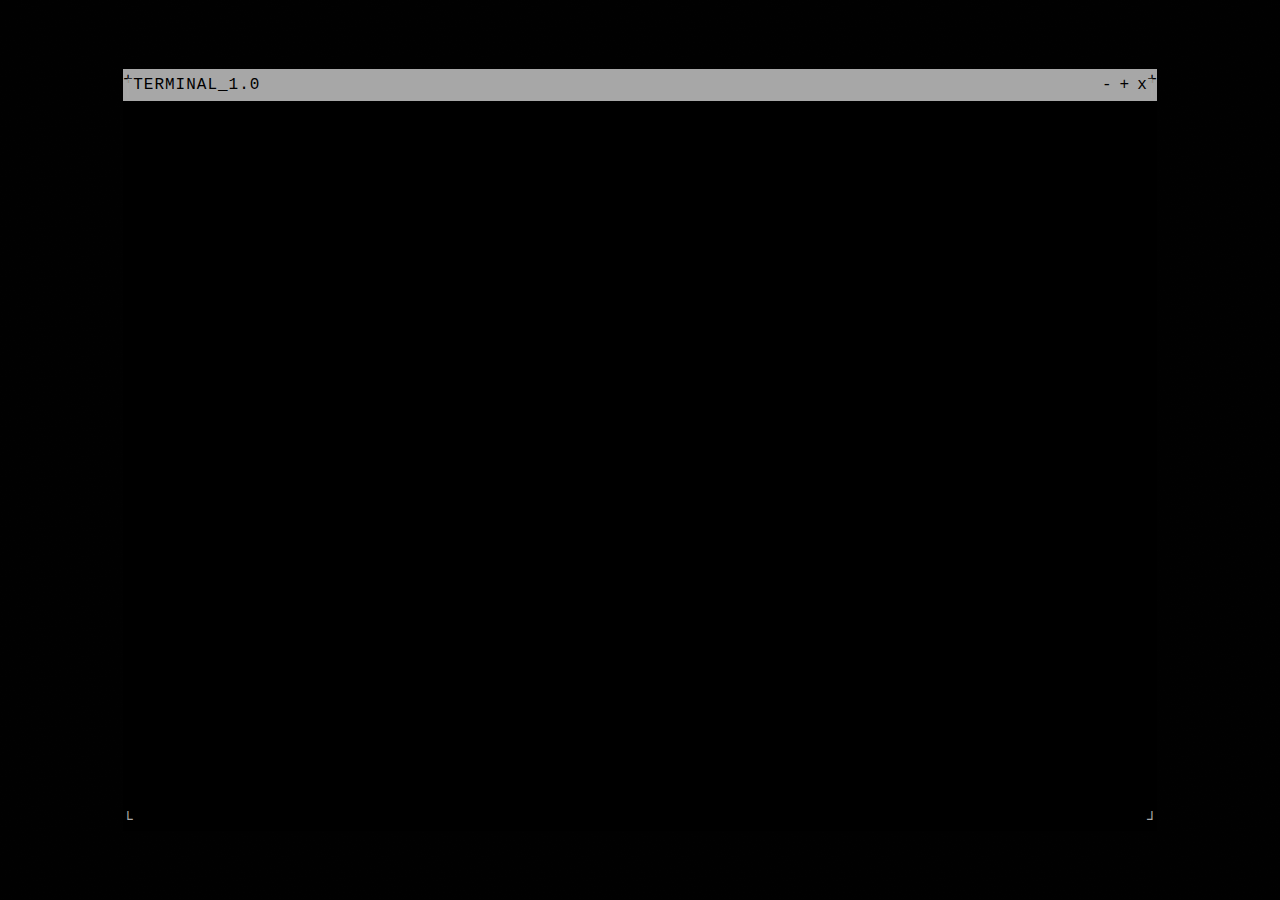
<file: index.html>
<!DOCTYPE html>
<html lang="fr">
<head>
    <meta charset="UTF-8">
    <meta name="viewport" content="width=device-width, initial-scale=1.0">
    <title>Portfolio Amiga Style</title>
    <link rel="stylesheet" href="css/main.css">
    <link rel="stylesheet" href="css/terminal.css">
    <link rel="stylesheet" href="css/responsive.css">
    <link rel="stylesheet" href="css/gallery.css">
</head>
<body>
    <!-- Effets visuels -->
    <div class="scan-lines"></div>
    <div class="crt-effect"></div>

    <!-- Terminal principal -->
    <div class="terminal-container">
        <!-- Cadre ASCII -->
        <div class="ascii-border">
            <div class="top-left">┌</div>
            <div class="top-right">┐</div>
            <div class="bottom-left">└</div>
            <div class="bottom-right">┘</div>
            <div class="top">───────────────────────────────────────────────</div>
            <div class="bottom">───────────────────────────────────────────────</div>
            <div class="left">│</div>
            <div class="right">│</div>
        </div>
        
        <div class="terminal-title-bar">
            <span class="terminal-title">TERMINAL_1.0</span>
            <div class="terminal-controls">
                <span class="terminal-control">-</span>
                <span class="terminal-control">+</span>
                <span class="terminal-control">x</span>
            </div>
        </div>
        <div class="terminal">
            <div class="terminal-content">
                <div class="boot-sequence hidden">
                    <!-- Le contenu sera injecté par JavaScript -->
                </div>
                
                <div class="terminal-menu hidden">
                    <button class="menu-item" data-section="about">À PROPOS</button>
                    <button class="menu-item" data-section="skills">COMPÉTENCES</button>
                    <button class="menu-item" data-section="projects">PROJETS</button>
                    <button class="menu-item" data-section="contact">CONTACT</button>
                    <button class="menu-item" data-section="gallery">GALERIE</button>
                    <button class="menu-item" data-section="blog">BLOG</button>
                </div>
                
                <!-- Sections cachées initialement -->
                <section id="about" class="content-section hidden" data-title="À PROPOS">
                    <h2>À PROPOS</h2>
                    <p>Je suis un développeur passionné, spécialisé dans la création d'applications web et mobiles. Mon parcours m'a permis de travailler sur des projets variés, allant des sites web simples aux applications complexes utilisant les dernières technologies.</p>
                    <p>J'aime particulièrement explorer l'intersection entre la technologie et le design, et je m'efforce de créer des interfaces utilisateur élégantes et fonctionnelles.</p>
                    
                    <div class="terminal-separator">--------------------</div>
                    
                    <div class="prompt">
                        <span class="prompt-symbol">$</span>
                        <div class="input-line">retour</div>
                    </div>
                </section>
                
                <section id="skills" class="content-section hidden" data-title="COMPÉTENCES">
                    <h2>COMPÉTENCES</h2>
                    <div class="ascii-art">
/*====================*/
/*=== COMPÉTENCES ===*/
/*====================*/
                    </div>
                    
                    <h3>Langages de programmation</h3>
                    <ul>
                        <li>JavaScript/TypeScript</li>
                        <li>Python</li>
                        <li>HTML/CSS</li>
                        <li>PHP</li>
                    </ul>
                    
                    <h3>Frameworks & Outils</h3>
                    <ul>
                        <li>React/Next.js</li>
                        <li>Node.js</li>
                        <li>Express</li>
                        <li>Git/GitHub</li>
                    </ul>
                    
                    <div class="terminal-separator">--------------------</div>
                    
                    <div class="prompt">
                        <span class="prompt-symbol">$</span>
                        <div class="input-line">retour</div>
                    </div>
                </section>
                
                <section id="projects" class="content-section hidden" data-title="PROJETS">
                    <h2>PROJETS</h2>
                    <p>Voici quelques-uns de mes projets les plus récents:</p>
                    
                    <div class="project">
                        <h3>Projet 1</h3>
                        <p>Une application web utilisant React et Node.js pour visualiser des données météorologiques en temps réel.</p>
                        <a href="#" class="project-link">[VOIR PROJET]</a>
                    </div>
                    
                    <div class="project">
                        <h3>Projet 2</h3>
                        <p>Une API RESTful pour la gestion de tâches, développée avec Express et MongoDB.</p>
                        <a href="#" class="project-link">[VOIR PROJET]</a>
                    </div>
                    
                    <div class="project">
                        <h3>Projet 3</h3>
                        <p>Un site web statique optimisé pour le SEO, créé avec Next.js et déployé sur Vercel.</p>
                        <a href="#" class="project-link">[VOIR PROJET]</a>
                    </div>
                    
                    <div class="terminal-separator">--------------------</div>
                    
                    <div class="prompt">
                        <span class="prompt-symbol">$</span>
                        <div class="input-line">retour</div>
                    </div>
                </section>
                
                <section id="contact" class="content-section hidden" data-title="CONTACT">
                    <h2>CONTACT</h2>
                    <p>Vous pouvez me contacter via les moyens suivants:</p>
                    
                    <ul>
                        <li>Email: exemple@email.com</li>
                        <li>LinkedIn: <a href="#">linkedin.com/in/utilisateur</a></li>
                        <li>GitHub: <a href="#">github.com/utilisateur</a></li>
                    </ul>
                    
                    <form id="contact-form">
                        <div class="form-group">
                            <label for="name">Nom:</label>
                            <input type="text" id="name" name="name" required>
                        </div>
                        
                        <div class="form-group">
                            <label for="email">Email:</label>
                            <input type="email" id="email" name="email" required>
                        </div>
                        
                        <div class="form-group">
                            <label for="message">Message:</label>
                            <textarea id="message" name="message" rows="4" required></textarea>
                        </div>
                        
                        <button type="submit">ENVOYER</button>
                    </form>
                    
                    <div class="terminal-separator">--------------------</div>
                    
                    <div class="prompt">
                        <span class="prompt-symbol">$</span>
                        <div class="input-line">retour</div>
                    </div>
                </section>
                
                <section id="gallery" class="content-section hidden" data-title="GALERIE">
                    <h2>GALERIE</h2>
                    <p>Une sélection de mes travaux:</p>
                    
                    <div class="gallery-grid">
                        <!-- Les images seront ajoutées dynamiquement -->
                    </div>
                    
                    <div class="terminal-separator">--------------------</div>
                    
                    <div class="prompt">
                        <span class="prompt-symbol">$</span>
                        <div class="input-line">retour</div>
                    </div>
                </section>
                
                <section id="blog" class="content-section hidden" data-title="BLOG">
                    <h2>BLOG</h2>
                    <p>Mes derniers articles:</p>
                    
                    <div class="blog-post">
                        <h3>Titre de l'article 1</h3>
                        <span class="post-date">01/01/2023</span>
                        <p>Résumé de l'article 1...</p>
                        <a href="blog/article1.html" class="read-more">[LIRE LA SUITE]</a>
                    </div>
                    
                    <div class="blog-post">
                        <h3>Titre de l'article 2</h3>
                        <span class="post-date">15/02/2023</span>
                        <p>Résumé de l'article 2...</p>
                        <a href="#" class="read-more">[LIRE LA SUITE]</a>
                    </div>
                    
                    <div class="terminal-separator">--------------------</div>
                    
                    <div class="prompt">
                        <span class="prompt-symbol">$</span>
                        <div class="input-line">retour</div>
                    </div>
                </section>
            </div>
        </div>
    </div>

    <!-- Scripts -->
    <script src="js/terminal.js"></script>
    <script src="js/cursor.js"></script>
    <script src="js/gallery.js"></script>
</body>
</html>
</file>
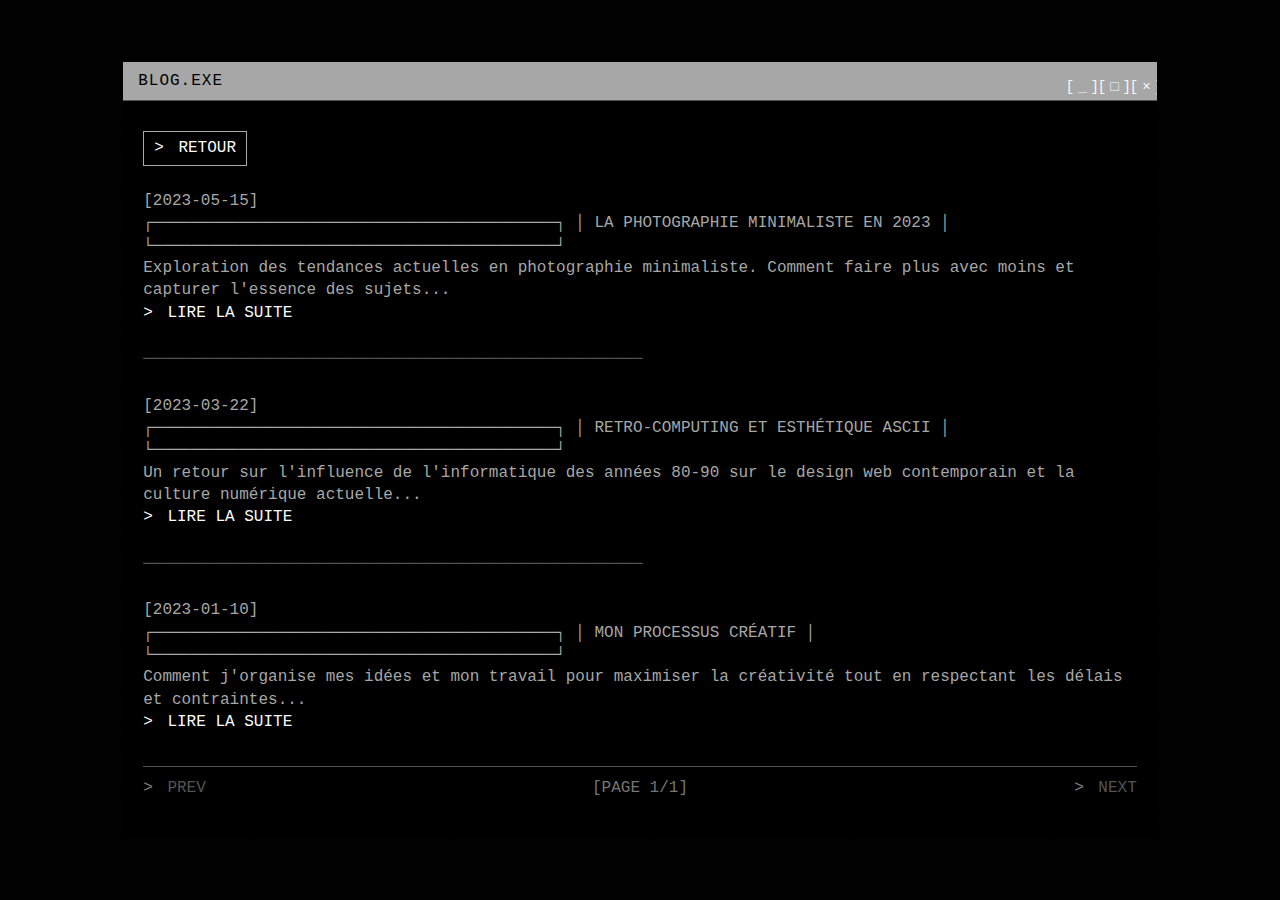
<file: blog.html>
<!DOCTYPE html>
<html lang="fr">
<head>
    <meta charset="UTF-8">
    <meta name="viewport" content="width=device-width, initial-scale=1.0">
    <title>Blog | Portfolio Terminal</title>
    <link rel="stylesheet" href="css/main.css">
    <link rel="stylesheet" href="css/terminal.css">
    <link rel="stylesheet" href="css/responsive.css">
</head>
<body>
    <div class="scan-lines"></div>
    <div class="terminal-container">
        <div class="terminal-header">
            <div class="terminal-title">BLOG.EXE</div>
            <div class="terminal-buttons">
                <span class="button minimize">_</span>
                <span class="button maximize">□</span>
                <span class="button close">×</span>
            </div>
        </div>
        
        <div class="terminal-content">
            <div class="terminal-nav">
                <a href="index.html" class="terminal-nav-item">
                    <span class="command-prefix">></span> RETOUR
                </a>
            </div>
            
            <div class="ascii-art" id="blog-title"></div>
            
            <div class="blog-entries">
                <div class="blog-entry">
                    <div class="blog-date">[2023-05-15]</div>
                    <div class="blog-title">
                        ┌──────────────────────────────────────────┐
                        │ LA PHOTOGRAPHIE MINIMALISTE EN 2023      │
                        └──────────────────────────────────────────┘
                    </div>
                    <div class="blog-excerpt">
                        Exploration des tendances actuelles en photographie minimaliste. 
                        Comment faire plus avec moins et capturer l'essence des sujets...
                    </div>
                    <a href="blog/article1.html" class="blog-read-more">
                        <span class="command-prefix">></span> LIRE LA SUITE
                    </a>
                </div>
                
                <div class="terminal-separator">
                    ────────────────────────────────────────────────────
                </div>
                
                <div class="blog-entry">
                    <div class="blog-date">[2023-03-22]</div>
                    <div class="blog-title">
                        ┌──────────────────────────────────────────┐
                        │ RETRO-COMPUTING ET ESTHÉTIQUE ASCII      │
                        └──────────────────────────────────────────┘
                    </div>
                    <div class="blog-excerpt">
                        Un retour sur l'influence de l'informatique des années 80-90 
                        sur le design web contemporain et la culture numérique actuelle...
                    </div>
                    <a href="blog/article2.html" class="blog-read-more">
                        <span class="command-prefix">></span> LIRE LA SUITE
                    </a>
                </div>
                
                <div class="terminal-separator">
                    ────────────────────────────────────────────────────
                </div>
                
                <div class="blog-entry">
                    <div class="blog-date">[2023-01-10]</div>
                    <div class="blog-title">
                        ┌──────────────────────────────────────────┐
                        │ MON PROCESSUS CRÉATIF                    │
                        └──────────────────────────────────────────┘
                    </div>
                    <div class="blog-excerpt">
                        Comment j'organise mes idées et mon travail pour maximiser 
                        la créativité tout en respectant les délais et contraintes...
                    </div>
                    <a href="blog/article3.html" class="blog-read-more">
                        <span class="command-prefix">></span> LIRE LA SUITE
                    </a>
                </div>
            </div>
            
            <div class="blog-pagination">
                <span class="pagination-prev disabled">
                    <span class="command-prefix">></span> PREV
                </span>
                <span class="pagination-info">[PAGE 1/1]</span>
                <span class="pagination-next disabled">
                    <span class="command-prefix">></span> NEXT
                </span>
            </div>
            
            <div class="terminal-input-line">
                <span class="prompt">></span>
                <span class="command-text" id="current-command"></span>
                <span class="cursor" id="cursor">█</span>
            </div>
        </div>
    </div>

    <script src="js/terminal.js"></script>
    <script src="js/cursor.js"></script>
</body>
</html>
</file>
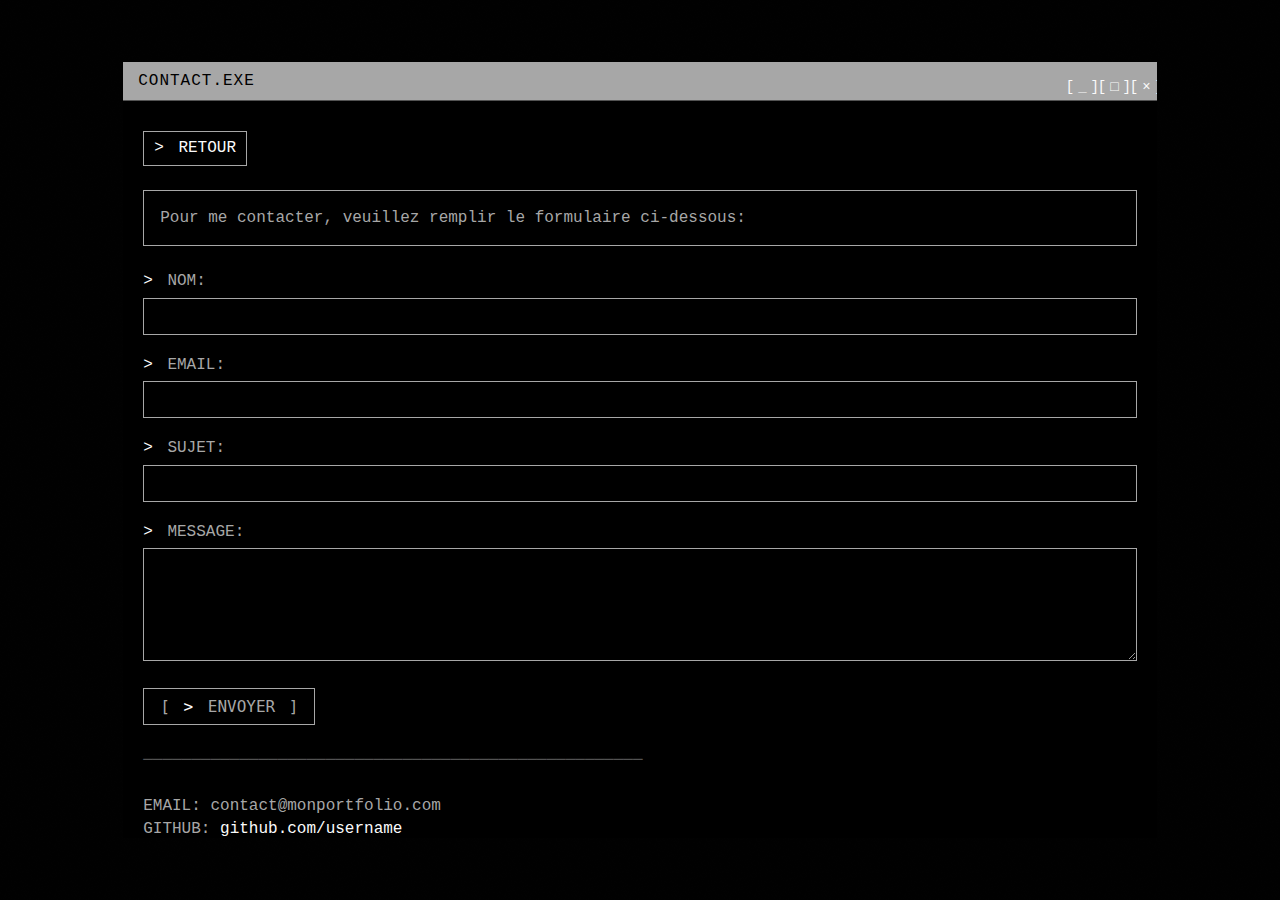
<file: contact.html>
<!DOCTYPE html>
<html lang="fr">
<head>
    <meta charset="UTF-8">
    <meta name="viewport" content="width=device-width, initial-scale=1.0">
    <title>Contact | Portfolio Terminal</title>
    <link rel="stylesheet" href="css/main.css">
    <link rel="stylesheet" href="css/terminal.css">
    <link rel="stylesheet" href="css/responsive.css">
</head>
<body>
    <div class="scan-lines"></div>
    <div class="terminal-container">
        <div class="terminal-header">
            <div class="terminal-title">CONTACT.EXE</div>
            <div class="terminal-buttons">
                <span class="button minimize">_</span>
                <span class="button maximize">□</span>
                <span class="button close">×</span>
            </div>
        </div>
        
        <div class="terminal-content">
            <div class="terminal-nav">
                <a href="index.html" class="terminal-nav-item">
                    <span class="command-prefix">></span> RETOUR
                </a>
            </div>
            
            <div class="ascii-art" id="contact-title"></div>
            
            <div class="contact-form-container">
                <div class="terminal-info">
                    Pour me contacter, veuillez remplir le formulaire ci-dessous:
                </div>
                
                <form id="contact-form" class="terminal-form">
                    <div class="form-group">
                        <label for="name" class="form-label">
                            <span class="command-prefix">></span> NOM:
                        </label>
                        <input type="text" id="name" name="name" class="terminal-input" required>
                    </div>
                    
                    <div class="form-group">
                        <label for="email" class="form-label">
                            <span class="command-prefix">></span> EMAIL:
                        </label>
                        <input type="email" id="email" name="email" class="terminal-input" required>
                    </div>
                    
                    <div class="form-group">
                        <label for="subject" class="form-label">
                            <span class="command-prefix">></span> SUJET:
                        </label>
                        <input type="text" id="subject" name="subject" class="terminal-input" required>
                    </div>
                    
                    <div class="form-group">
                        <label for="message" class="form-label">
                            <span class="command-prefix">></span> MESSAGE:
                        </label>
                        <textarea id="message" name="message" class="terminal-textarea" rows="5" required></textarea>
                    </div>
                    
                    <div class="form-submit">
                        <button type="submit" class="terminal-button">
                            <span class="command-prefix">></span> ENVOYER
                        </button>
                    </div>
                </form>
                
                <div id="form-response" class="terminal-response hidden">
                    <!-- Les messages de succès ou d'erreur seront affichés ici -->
                </div>
            </div>
            
            <div class="contact-info">
                <div class="terminal-separator">
                    ────────────────────────────────────────────────────
                </div>
                
                <div class="contact-direct">
                    <div class="contact-direct-item">
                        <span class="contact-label">EMAIL:</span>
                        <span class="contact-value">contact@monportfolio.com</span>
                    </div>
                    
                    <div class="contact-direct-item">
                        <span class="contact-label">GITHUB:</span>
                        <a href="https://github.com/username" target="_blank" class="contact-link">github.com/username</a>
                    </div>
                    
                    <div class="contact-direct-item">
                        <span class="contact-label">LINKEDIN:</span>
                        <a href="https://linkedin.com/in/username" target="_blank" class="contact-link">linkedin.com/in/username</a>
                    </div>
                </div>
            </div>
            
            <div class="terminal-input-line">
                <span class="prompt">></span>
                <span class="command-text" id="current-command"></span>
                <span class="cursor" id="cursor">█</span>
            </div>
        </div>
    </div>

    <script src="js/terminal.js"></script>
    <script src="js/cursor.js"></script>
    <script src="js/contact.js"></script>
</body>
</html>
</file>
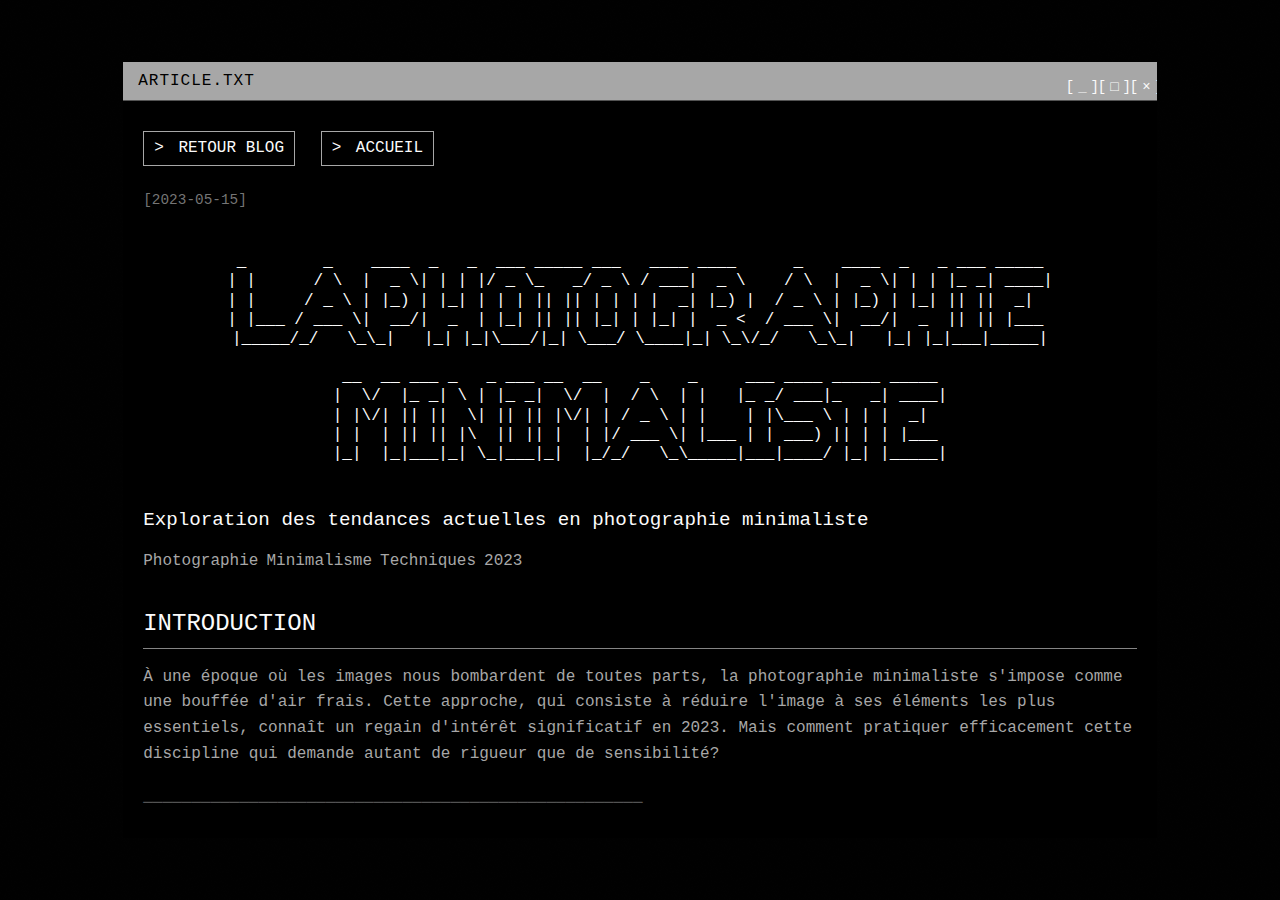
<file: blog/article1.html>
<!DOCTYPE html>
<html lang="fr">
<head>
    <meta charset="UTF-8">
    <meta name="viewport" content="width=device-width, initial-scale=1.0">
    <title>La photographie minimaliste en 2023 | Blog | Portfolio Terminal</title>
    <link rel="stylesheet" href="../css/main.css">
    <link rel="stylesheet" href="../css/terminal.css">
    <link rel="stylesheet" href="../css/responsive.css">
</head>
<body>
    <div class="scan-lines"></div>
    <div class="terminal-container">
        <div class="terminal-header">
            <div class="terminal-title">ARTICLE.TXT</div>
            <div class="terminal-buttons">
                <span class="button minimize">_</span>
                <span class="button maximize">□</span>
                <span class="button close">×</span>
            </div>
        </div>
        
        <div class="terminal-content">
            <div class="terminal-nav">
                <a href="../blog.html" class="terminal-nav-item">
                    <span class="command-prefix">></span> RETOUR BLOG
                </a>
                <a href="../index.html" class="terminal-nav-item">
                    <span class="command-prefix">></span> ACCUEIL
                </a>
            </div>
            
            <div class="article-header">
                <div class="article-date">[2023-05-15]</div>
                <div class="ascii-art" id="article-title">
 _        _    ____  _   _  ___ _____ ___   ____ ____      _    ____  _   _ ___ _____ 
| |      / \  |  _ \| | | |/ _ \_   _/ _ \ / ___|  _ \    / \  |  _ \| | | |_ _| ____|
| |     / _ \ | |_) | |_| | | | || || | | | |  _| |_) |  / _ \ | |_) | |_| || ||  _|  
| |___ / ___ \|  __/|  _  | |_| || || |_| | |_| |  _ <  / ___ \|  __/|  _  || || |___ 
|_____/_/   \_\_|   |_| |_|\___/|_| \___/ \____|_| \_\/_/   \_\_|   |_| |_|___|_____|
                                                                                      
 __  __ ___ _   _ ___ __  __    _    _     ___ ____ _____ _____ 
|  \/  |_ _| \ | |_ _|  \/  |  / \  | |   |_ _/ ___|_   _| ____|
| |\/| || ||  \| || || |\/| | / _ \ | |    | |\___ \ | | |  _|  
| |  | || || |\  || || |  | |/ ___ \| |___ | | ___) || | | |___ 
|_|  |_|___|_| \_|___|_|  |_/_/   \_\_____|___|____/ |_| |_____|
                                                                 
</div>
                <div class="article-subtitle">Exploration des tendances actuelles en photographie minimaliste</div>
                <div class="article-tags">
                    <span class="tag">Photographie</span>
                    <span class="tag">Minimalisme</span>
                    <span class="tag">Techniques</span>
                    <span class="tag">2023</span>
                </div>
            </div>
            
            <div class="article-content">
                <h2>INTRODUCTION</h2>
                <p>À une époque où les images nous bombardent de toutes parts, la photographie minimaliste s'impose 
                comme une bouffée d'air frais. Cette approche, qui consiste à réduire l'image à ses éléments les plus 
                essentiels, connaît un regain d'intérêt significatif en 2023. Mais comment pratiquer efficacement cette 
                discipline qui demande autant de rigueur que de sensibilité?</p>
                
                <div class="terminal-separator">
                    ────────────────────────────────────────────────────
                </div>
                
                <h2>LES PRINCIPES FONDAMENTAUX</h2>
                <p>La photographie minimaliste repose sur plusieurs principes fondamentaux:</p>
                
                <ul>
                    <li><strong>La simplicité:</strong> Éliminer tout élément superflu dans le cadre</li>
                    <li><strong>L'espace négatif:</strong> Utiliser le vide comme élément de composition</li>
                    <li><strong>Les lignes épurées:</strong> Rechercher des formes géométriques simples</li>
                    <li><strong>La palette réduite:</strong> Limiter le nombre de couleurs dans l'image</li>
                </ul>
                
                <p>L'objectif est de créer une image où chaque élément a un rôle précis et où rien ne peut être 
                retiré sans compromettre l'équilibre de l'ensemble.</p>
                
                <div class="code-block">
                    /* APPROCHE TECHNIQUE */
                    
                    function shotMinimalist() {
                        1. Identifier un sujet fort et simple
                        2. Éliminer les distractions du cadre
                        3. Créer un équilibre entre sujet et espace négatif
                        4. Expérimenter avec différentes compositions
                        5. Simplifier encore davantage en post-traitement
                    }
                </div>
                
                <h2>TENDANCES EN 2023</h2>
                <p>Cette année, plusieurs tendances se démarquent dans la photographie minimaliste:</p>
                
                <h3>1. Le minimalisme architectural</h3>
                <p>Les photographes se tournent vers l'architecture moderne pour capturer des lignes épurées, 
                des façades géométriques et des perspectives saisissantes. La symétrie et les motifs répétitifs 
                sont particulièrement recherchés.</p>
                
                <div class="terminal-quote">
                    "L'architecture est le jeu savant, correct et magnifique des volumes 
                    assemblés sous la lumière." - Le Corbusier
                </div>
                
                <h3>2. Le minimalisme chromatique</h3>
                <p>Les compositions monochromatiques ou à palette très limitée gagnent en popularité. 
                Les photographes travaillent avec des tons pastel, des dégradés subtils ou des contrastes 
                dramatiques entre deux couleurs complémentaires.</p>
                
                <h3>3. Le minimalisme de paysage</h3>
                <p>Les paysages épurés, souvent capturés dans des conditions météorologiques particulières 
                (brouillard, neige) permettent de créer des atmosphères oniriques où les éléments semblent 
                flotter dans le vide.</p>
                
                <div class="terminal-separator">
                    ────────────────────────────────────────────────────
                </div>
                
                <h2>ÉQUIPEMENT RECOMMANDÉ</h2>
                <p>Bien que la photographie minimaliste soit davantage une question d'œil et de patience 
                que de matériel, certains équipements peuvent faciliter la démarche:</p>
                
                <ul>
                    <li><strong>Objectifs fixes:</strong> Pour leur netteté et leur grande ouverture</li>
                    <li><strong>Filtres ND:</strong> Pour les poses longues permettant d'effacer les détails</li>
                    <li><strong>Trépieds:</strong> Indispensable pour les compositions parfaitement alignées</li>
                    <li><strong>Téléobjectifs:</strong> Pour isoler des éléments dans un environnement complexe</li>
                </ul>
                
                <h2>CONCLUSION</h2>
                <p>La photographie minimaliste n'est pas seulement une esthétique, c'est une philosophie 
                qui nous invite à ralentir et à observer plus attentivement notre environnement. En 2023, 
                alors que notre société est saturée d'informations et d'images, cette approche nous offre 
                un espace de respiration visuelle dont nous avons plus que jamais besoin.</p>
                
                <p>Comme le disait si bien Antoine de Saint-Exupéry: "La perfection est atteinte, non pas 
                lorsqu'il n'y a plus rien à ajouter, mais lorsqu'il n'y a plus rien à retirer."</p>
            </div>
            
            <div class="article-footer">
                <div class="terminal-separator">
                    ────────────────────────────────────────────────────
                </div>
                
                <div class="article-author">
                    Écrit par: ADMIN
                </div>
                
                <div class="article-navigation">
                    <a href="article2.html" class="article-nav-next">
                        <span class="command-prefix">></span> ARTICLE SUIVANT: RETRO-COMPUTING ET ESTHÉTIQUE ASCII
                    </a>
                </div>
                
                <div class="article-comments">
                    <h3>COMMENTAIRES</h3>
                    <div class="comment">
                        <div class="comment-header">
                            <span class="comment-author">user42</span>
                            <span class="comment-date">[2023-05-16]</span>
                        </div>
                        <div class="comment-body">
                            Article très instructif! J'apprécie particulièrement la section sur le minimalisme chromatique.
                        </div>
                    </div>
                    
                    <div class="comment">
                        <div class="comment-header">
                            <span class="comment-author">photo_lover</span>
                            <span class="comment-date">[2023-05-17]</span>
                        </div>
                        <div class="comment-body">
                            Avez-vous des recommandations d'appareils photo compacts qui se prêtent bien à ce style?
                        </div>
                    </div>
                </div>
            </div>
            
            <div class="terminal-input-line">
                <span class="prompt">></span>
                <span class="command-text" id="current-command"></span>
                <span class="cursor" id="cursor">█</span>
            </div>
        </div>
    </div>

    <script src="../js/terminal.js"></script>
    <script src="../js/cursor.js"></script>
</body>
</html>
</file>
<file: css/terminal.css>
/* === STYLES SPÉCIFIQUES AU TERMINAL === */

/* En-tête du terminal */
.terminal-header {
    display: flex;
    justify-content: space-between;
    align-items: center;
    background-color: var(--color-text);
    color: var(--color-bg);
    padding: 8px 15px;
    font-size: 14px;
    border-bottom: var(--pixel-size) solid var(--color-border);
    user-select: none;
    text-transform: uppercase;
}

.terminal-title {
    font-weight: normal;
}

.terminal-buttons {
    display: flex;
    gap: 8px;
}

.button {
    display: inline-block;
    width: 16px;
    height: 16px;
    text-align: center;
    line-height: 16px;
    cursor: pointer;
    border: var(--pixel-size) solid var(--color-border);
    background-color: var(--color-bg);
    color: var(--color-text);
}

.minimize, .maximize, .close {
    background-color: var(--color-text);
}

/* Contenu du terminal */
.terminal-content {
    padding: var(--terminal-padding);
    min-height: calc(80vh - 40px);
    overflow-y: auto;
}

/* Navigation */
.terminal-nav {
    margin-bottom: 1.5rem;
}

.terminal-nav-item {
    display: inline-block;
    margin-right: 1rem;
    padding: 5px 10px;
    border: var(--pixel-size) solid var(--color-text);
    transition: all 0.2s;
}

.terminal-nav-item:hover {
    background-color: var(--color-text);
    color: var(--color-bg);
}

.command-prefix {
    color: var(--color-text-bright);
    margin-right: 5px;
}

/* Ligne de commande avec curseur */
.terminal-input-line {
    display: flex;
    align-items: center;
    margin-top: 1.5rem;
    font-family: 'TopazPlus', monospace;
}

.prompt {
    color: var(--color-text-bright);
    margin-right: 8px;
}

.command-text {
    margin-right: 2px;
}

/* Animation du curseur clignotant */
.cursor {
    display: inline-block;
    width: 8px;
    height: 16px;
    background-color: var(--color-text);
    animation: blink 1s step-end infinite;
}

@keyframes blink {
    0%, 100% { opacity: 1; }
    50% { opacity: 0; }
}

/* Navigation principale */
.navigation {
    margin: 1.5rem 0;
}

.nav-item {
    padding: 8px 0;
    cursor: pointer;
    transition: all 0.2s;
}

.nav-item:hover {
    color: var(--color-text-bright);
}

/* Séquence de démarrage */
.boot-sequence {
    font-family: 'TopazPlus', monospace;
    line-height: 1.5;
}

.boot-text {
    white-space: pre-line;
}

/* Animation de texte qui se tape */
@keyframes typewriter {
    from { width: 0; }
    to { width: 100%; }
}

.typing-animation {
    display: inline-block;
    overflow: hidden;
    white-space: nowrap;
    animation: typewriter 2s steps(40, end);
}

/* Formulaires style terminal */
.terminal-form {
    margin: 1.5rem 0;
}

.form-group {
    margin-bottom: 1.2rem;
}

.form-label {
    display: block;
    margin-bottom: 5px;
}

.terminal-input, .terminal-textarea {
    width: 100%;
    padding: 8px 12px;
    background-color: var(--color-bg);
    border: var(--pixel-size) solid var(--color-text);
    color: var(--color-text);
    font-family: 'TopazPlus', monospace;
    font-size: 16px;
    outline: none;
}

.terminal-input:focus, .terminal-textarea:focus {
    border-color: var(--color-text-bright);
}

.terminal-button {
    padding: 8px 16px;
    background-color: var(--color-bg);
    border: var(--pixel-size) solid var(--color-text);
    color: var(--color-text);
    font-family: 'TopazPlus', monospace;
    font-size: 16px;
    cursor: pointer;
    transition: all 0.2s;
}

.terminal-button:hover {
    background-color: var(--color-text);
    color: var(--color-bg);
}

/* Messages d'erreur et de succès */
.terminal-response {
    margin-top: 1rem;
    padding: 10px;
    border: var(--pixel-size) solid;
}

.success-message {
    border-color: var(--color-text);
    color: var(--color-text);
    background-color: var(--color-bg);
}

.error-message {
    border-color: var(--color-error);
    color: var(--color-text-bright);
    background-color: var(--color-bg);
}

/* Pagination */
.blog-pagination {
    display: flex;
    justify-content: space-between;
    align-items: center;
    margin-top: 2rem;
    padding: 10px 0;
    border-top: var(--pixel-size) solid var(--color-border);
}

.pagination-prev, .pagination-next {
    cursor: pointer;
    transition: color 0.2s;
}

.pagination-prev:hover, .pagination-next:hover {
    color: var(--color-text-bright);
}

.pagination-info {
    color: var(--color-ui);
}

.disabled {
    opacity: 0.5;
    cursor: not-allowed;
}

/* Effet de glitch pour les transitions */
@keyframes glitch {
    0% {
        transform: translate(0);
    }
    20% {
        transform: translate(-2px, 2px);
    }
    40% {
        transform: translate(-2px, -2px);
    }
    60% {
        transform: translate(2px, 2px);
    }
    80% {
        transform: translate(2px, -2px);
    }
    100% {
        transform: translate(0);
    }
}

.glitch {
    position: relative;
    animation: glitch 0.3s cubic-bezier(.25, .46, .45, .94) both;
}

/* === STYLES POUR LES ARTICLES DE BLOG === */

/* Header d'article */
.article-header {
    margin-bottom: 2rem;
}

.article-date {
    font-size: 0.9rem;
    color: var(--color-ui);
    margin-bottom: 0.5rem;
}

.article-subtitle {
    font-size: 1.2rem;
    color: var(--color-text-bright);
    margin: 1rem 0;
}

.article-tags {
    display: flex;
    flex-wrap: wrap;
    gap: 8px;
    margin-top: 10px;
}

/* Contenu d'article */
.article-content {
    line-height: 1.6;
    margin: 2rem 0;
}

.article-content h2 {
    color: var(--color-text-bright);
    margin: 1.5rem 0 1rem 0;
    border-bottom: var(--pixel-size) solid var(--color-accent);
    padding-bottom: 0.3rem;
}

.article-content h3 {
    color: var(--color-text-bright);
    margin: 1.2rem 0 0.8rem 0;
}

.article-content p {
    margin-bottom: 1rem;
}

.article-content ul, 
.article-content ol {
    margin: 1rem 0 1rem 2rem;
}

.article-content li {
    margin-bottom: 0.5rem;
}

.terminal-quote {
    margin: 1.5rem 0;
    padding: 1rem;
    border-left: var(--pixel-size) solid var(--color-accent);
    background-color: var(--color-bg);
    font-style: italic;
    color: var(--color-text-bright);
}

.code-block {
    margin: 1.5rem 0;
    padding: 1rem;
    background-color: var(--color-bg);
    border: var(--pixel-size) solid var(--color-border);
    font-family: 'TopazPlus', monospace;
    white-space: pre;
    overflow-x: auto;
    color: var(--color-text-bright);
}

/* Footer d'article */
.article-footer {
    margin-top: 3rem;
}

.article-author {
    margin: 1rem 0;
    color: var(--color-text-bright);
    font-style: normal;
    text-transform: uppercase;
}

.article-navigation {
    margin: 1.5rem 0;
}

.article-nav-next, 
.article-nav-prev {
    display: block;
    padding: 0.5rem 0;
    transition: all 0.2s;
}

.article-nav-next:hover, 
.article-nav-prev:hover {
    color: var(--color-text-bright);
}

/* Commentaires */
.article-comments {
    margin-top: 2rem;
}

.article-comments h3 {
    color: var(--color-text-bright);
    margin-bottom: 1rem;
}

.comment {
    margin-bottom: 1.5rem;
    padding: 1rem;
    background-color: var(--color-bg);
    border: var(--pixel-size) solid var(--color-border);
}

.comment-header {
    margin-bottom: 0.5rem;
    display: flex;
    justify-content: space-between;
}

.comment-author {
    color: var(--color-text-bright);
    font-weight: normal;
}

.comment-date {
    color: var(--color-ui);
    font-size: 0.9rem;
}

.comment-body {
    color: var(--color-text);
    line-height: 1.4;
}

/* Styles pour les notes d'album */
.album-notes {
    margin: 2rem 0;
    line-height: 1.5;
}

.album-notes h3 {
    color: var(--color-text-bright);
    margin-bottom: 1rem;
}

.album-notes p {
    margin-bottom: 1rem;
}

.terminal-info {
    margin: 1.5rem 0;
    padding: 1rem;
    background-color: var(--color-bg);
    border: var(--pixel-size) solid var(--color-text);
    color: var(--color-text);
}

/* === TERMINAL === */
.terminal {
    padding: var(--terminal-padding);
    width: 100%;
    max-height: 100%;
    overflow-y: auto;
    line-height: 1.4;
    position: relative;
    z-index: 10;
    border: none;
}

.terminal::-webkit-scrollbar {
    width: 8px;
}

.terminal::-webkit-scrollbar-track {
    background: var(--color-bg);
}

.terminal::-webkit-scrollbar-thumb {
    background: var(--color-text);
    border-radius: 0;
}

/* Cadre ASCII */
.ascii-border {
    position: absolute;
    top: 0;
    left: 0;
    width: 100%;
    height: 100%;
    pointer-events: none;
    z-index: 5;
    color: var(--color-text);
}

.ascii-border .top-left {
    position: absolute;
    top: 0;
    left: 0;
}

.ascii-border .top-right {
    position: absolute;
    top: 0;
    right: 0;
}

.ascii-border .bottom-left {
    position: absolute;
    bottom: 0;
    left: 0;
}

.ascii-border .bottom-right {
    position: absolute;
    bottom: 0;
    right: 0;
}

.ascii-border .top, .ascii-border .bottom {
    position: absolute;
    left: 1ch;
    right: 1ch;
    height: 1ch;
    overflow: hidden;
    white-space: nowrap;
}

.ascii-border .top {
    top: 0;
}

.ascii-border .bottom {
    bottom: 0;
}

.ascii-border .left, .ascii-border .right {
    position: absolute;
    top: 1ch;
    bottom: 1ch;
    width: 1ch;
}

.ascii-border .left {
    left: 0;
}

.ascii-border .right {
    right: 0;
}

/* Barre de titre du terminal avec style ASCII */
.terminal-title-bar {
    display: flex;
    justify-content: space-between;
    align-items: center;
    padding: 5px 10px;
    background-color: var(--color-text);
    color: var(--color-bg);
    font-weight: normal;
    border-bottom: none;
    position: relative;
}

.terminal-title-bar::before {
    content: "+";
    position: absolute;
    left: 0;
    top: 0;
}

.terminal-title-bar::after {
    content: "+";
    position: absolute;
    right: 0;
    top: 0;
}

.terminal-title {
    font-size: 1rem;
    letter-spacing: 1px;
}

.terminal-controls {
    display: flex;
    gap: 8px;
    font-size: 1rem;
}

.terminal-control {
    cursor: pointer;
    transition: opacity 0.2s;
}

.terminal-control:hover {
    opacity: 0.7;
}

/* Contenu du terminal */
.terminal-content {
    margin-top: 10px;
    padding-bottom: 20px;
}

.prompt {
    display: flex;
    margin-bottom: 8px;
    align-items: center;
}

.prompt-symbol {
    margin-right: 8px;
    color: var(--color-text-bright);
    user-select: none;
}

.input-line {
    flex-grow: 1;
    position: relative;
}

.input-cursor {
    position: relative;
    display: inline-block;
    width: 0.6em;
    height: 1.2em;
    background-color: var(--color-text);
    vertical-align: middle;
    margin-left: 2px;
    animation: blink 1s step-end infinite;
}

@keyframes blink {
    0%, 100% { opacity: 0; }
    50% { opacity: 1; }
}

/* Animations d'initialisation */
.boot-sequence {
    margin-bottom: 1.5rem;
    color: var(--color-text-bright);
}

.boot-log {
    margin-bottom: 8px;
    white-space: pre-wrap;
}

.boot-progress {
    display: flex;
    justify-content: flex-start;
    margin-bottom: 10px;
}

.progress-bar {
    width: 200px;
    height: 10px;
    background-color: var(--color-bg);
    border: var(--pixel-size) solid var(--color-text-dim);
    position: relative;
    overflow: hidden;
}

.progress-bar-fill {
    height: 100%;
    background-color: var(--color-text);
    width: 0;
}

.progress-label {
    margin-left: 10px;
    color: var(--color-text-dim);
}

/* Output styling */
.output-line {
    margin-bottom: 8px;
    white-space: pre-wrap;
}

.error-output {
    color: var(--color-error);
}

.warning-output {
    color: var(--color-warning);
}

.success-output {
    color: var(--color-text-bright);
}

.info-output {
    color: var(--color-text);
}

/* Menu et navigation */
.terminal-menu {
    margin: 20px 0;
    display: flex;
    flex-wrap: wrap;
    gap: 10px;
}

.menu-item {
    background-color: transparent;
    color: var(--color-text-bright);
    border: none;
    padding: 5px 10px;
    cursor: pointer;
    transition: all 0.2s;
    font-family: inherit;
    font-size: 0.9rem;
    position: relative;
    text-align: center;
    text-transform: uppercase;
}

.menu-item:hover, .menu-item:focus {
    background-color: var(--color-text);
    color: var(--color-bg);
    outline: none;
}

.menu-item:active {
    transform: scale(0.98);
}

.menu-item::before {
    content: '[';
    margin-right: 4px;
}

.menu-item::after {
    content: ']';
    margin-left: 4px;
}

/* Style ASCII pour les sections de contenu */
.content-section {
    position: relative;
    padding: 20px;
    margin-top: 20px;
    margin-bottom: 20px;
    border: none;
}

.content-section::before, .content-section::after {
    content: none;
}

/* Effets de simulation de terminal */
.glitch-text {
    position: relative;
    color: var(--color-text-bright);
}

.glitch-text::before,
.glitch-text::after {
    content: attr(data-text);
    position: absolute;
    top: 0;
    left: 0;
    width: 100%;
    height: 100%;
    opacity: 0.7;
}

.glitch-text::before {
    animation: glitch-effect 3s infinite;
    clip-path: polygon(0 0, 100% 0, 100% 35%, 0 35%);
    transform: translate(-4px, -4px);
    text-shadow: 1px 0 var(--color-text-bright);
}

.glitch-text::after {
    animation: glitch-effect 2s ease-out reverse infinite;
    clip-path: polygon(0 65%, 100% 65%, 100% 100%, 0 100%);
    transform: translate(4px, 4px);
    text-shadow: -1px 0 var(--color-text-bright);
}

@keyframes glitch-effect {
    0% {
        transform: translate(0);
    }
    20% {
        transform: translate(-4px, 4px);
    }
    40% {
        transform: translate(-2px, -2px);
    }
    60% {
        transform: translate(4px, 2px);
    }
    80% {
        transform: translate(2px, -4px);
    }
    100% {
        transform: translate(0);
    }
}

/* Effet CRT */
.crt-effect {
    position: fixed;
    top: 0;
    left: 0;
    width: 100%;
    height: 100%;
    pointer-events: none;
    z-index: 3;
}

.crt-effect::before {
    content: "";
    background: radial-gradient(
        circle at center,
        rgba(0, 0, 0, 0) 0%,
        rgba(0, 0, 0, 0.1) 90%,
        rgba(0, 0, 0, 0.3) 100%
    );
    position: fixed;
    top: 0;
    left: 0;
    width: 100%;
    height: 100%;
    pointer-events: none;
}

.crt-effect::after {
    content: "";
    background: linear-gradient(
        rgba(18, 16, 16, 0) 50%,
        rgba(0, 0, 0, 0.25) 50%
    );
    background-size: 100% 2px;
    position: fixed;
    top: 0;
    left: 0;
    width: 100%;
    height: 100%;
    pointer-events: none;
    z-index: 2;
}

/* Effets de pixels */
@keyframes flicker {
    0% { opacity: 1; }
    3% { opacity: 0.8; }
    6% { opacity: 1; }
    7% { opacity: 0.9; }
    9% { opacity: 1; }
    11% { opacity: 0.9; }
    23% { opacity: 1; }
    37% { opacity: 0.93; }
    70% { opacity: 1; }
    72% { opacity: 0.95; }
    73% { opacity: 1; }
    88% { opacity: 0.98; }
    100% { opacity: 1; }
}

.terminal-container::before {
    content: "";
    position: absolute;
    top: 0;
    left: 0;
    width: 100%;
    height: 100%;
    background: rgba(18, 16, 16, 0.1);
    opacity: 0.15;
    pointer-events: none;
    animation: flicker 5s infinite;
    z-index: 4;
}

/* Boutons */
button, .button {
    background-color: transparent;
    color: var(--color-text-bright);
    border: none;
    padding: 6px 12px;
    cursor: pointer;
    transition: all 0.2s;
    font-family: inherit;
    position: relative;
    text-transform: uppercase;
}

button::before, .button::before {
    content: "[";
    margin-right: 4px;
}

button::after, .button::after {
    content: "]";
    margin-left: 4px;
}

button:hover, .button:hover,
button:focus, .button:focus {
    background-color: var(--color-text);
    color: var(--color-bg);
    outline: none;
}

button:active, .button:active {
    transform: scale(0.98);
}

/* Styles pour les bordures ASCII des sections */
.ascii-section-border {
    position: absolute;
    color: var(--color-text);
    pointer-events: none;
    line-height: 1;
    font-family: 'TopazPlus', monospace;
    white-space: nowrap;
    z-index: 2;
}

.ascii-section-border.top {
    top: -1.2em;
    left: 0;
}

.ascii-section-border.bottom {
    bottom: -1.2em;
    left: 0;
}

.ascii-section-border.left {
    left: 0;
    top: 0;
    bottom: 0;
    width: 1ch;
    writing-mode: vertical-lr;
    height: 100%;
}

.ascii-section-border.right {
    right: 0;
    top: 0;
    bottom: 0;
    width: 1ch;
    writing-mode: vertical-rl;
    height: 100%;
}
</file>
<file: css/responsive.css>
/* === MEDIA QUERIES === */

/* Grands écrans (>1200px) */
@media screen and (min-width: 1201px) {
    :root {
        --terminal-width: 85%;
        --terminal-max-width: 1200px;
    }
    
    body {
        padding: 2rem;
    }
    
    .ascii-art {
        font-size: 1em;
    }
}

/* Écrans moyens (992px-1200px) */
@media screen and (max-width: 1200px) {
    :root {
        --terminal-width: 90%;
        --terminal-max-width: 100%;
    }
    
    body {
        padding: 1.5rem;
    }
    
    .terminal-container {
        min-height: 70vh;
    }
    
    .ascii-art {
        font-size: 0.9em;
    }
    
    .terminal-menu {
        flex-wrap: wrap;
        justify-content: center;
    }
}

/* Tablettes (768px-991px) */
@media screen and (max-width: 991px) {
    :root {
        --terminal-width: 92%;
        --terminal-padding: 15px;
    }
    
    body {
        padding: 1rem;
        font-size: 15px;
    }
    
    .terminal-container {
        min-height: 60vh;
    }
    
    .ascii-art {
        font-size: 0.8em;
        white-space: pre-wrap;
    }
    
    .menu-item {
        flex: 1 1 calc(33.333% - 20px);
        min-width: 120px;
    }
    
    .project {
        margin-bottom: 2rem;
    }
}

/* Téléphones larges (576px-767px) */
@media screen and (max-width: 767px) {
    :root {
        --terminal-width: 95%;
        --terminal-padding: 12px;
    }
    
    body {
        padding: 0.8rem;
        font-size: 14px;
    }
    
    .terminal-container {
        min-height: 55vh;
    }
    
    .ascii-art {
        font-size: 0.65em;
        overflow-x: auto;
    }
    
    .menu-item {
        flex: 1 1 calc(50% - 10px);
        min-width: 100px;
        margin-bottom: 8px;
    }
    
    .terminal-title-bar {
        padding: 4px 8px;
    }
    
    .terminal-title {
        font-size: 0.9rem;
    }
    
    .form-group {
        margin-bottom: 1rem;
    }
    
    .gallery-grid {
        grid-template-columns: 1fr 1fr;
        gap: 10px;
    }
}

/* Petits téléphones (<576px) */
@media screen and (max-width: 575px) {
    :root {
        --terminal-width: 98%;
        --terminal-padding: 10px;
    }
    
    body {
        padding: 0.5rem;
        font-size: 13px;
    }
    
    .terminal-container {
        min-height: 50vh;
        border-width: 2px;
    }
    
    .ascii-art {
        display: none; /* Masquer l'ASCII art sur très petits écrans */
    }
    
    .menu-item {
        flex: 1 1 100%;
        min-width: auto;
        margin-bottom: 5px;
    }
    
    .terminal-title-bar {
        padding: 3px 6px;
    }
    
    .terminal-title {
        font-size: 0.8rem;
    }
    
    .terminal-controls {
        gap: 5px;
    }
    
    .form-group label, .form-group input, .form-group textarea {
        width: 100%;
        display: block;
    }
    
    .gallery-grid {
        grid-template-columns: 1fr;
    }
    
    /* Afficher une version simplifiée du titre pour les petits écrans */
    .mobile-title {
        display: block;
        text-align: center;
        margin: 1rem 0;
        font-size: 1.2rem;
        color: var(--color-text-bright);
    }
    
    /* Simplifier les éléments UI pour éviter l'encombrement */
    .terminal-separator {
        margin: 1rem 0;
    }
    
    h1, h2 {
        font-size: 1.1rem;
    }
    
    h3, h4 {
        font-size: 1rem;
    }
    
    .boot-sequence .boot-log {
        font-size: 0.8rem;
    }
    
    .progress-bar {
        width: 150px;
        height: 8px;
    }
}

/* Adaptation des effets pour les appareils à faible puissance */
@media (prefers-reduced-motion: reduce) {
    /* Désactiver ou simplifier les animations */
    @keyframes blink {
        0%, 100% { opacity: 0.8; }
        50% { opacity: 1; }
    }
    
    .glitch-text::before,
    .glitch-text::after {
        animation: none;
    }
    
    .terminal-container::before {
        animation: none;
    }
    
    .crt-effect::before,
    .crt-effect::after {
        display: none;
    }
    
    .scan-lines {
        opacity: 0.03;
    }
}

/* Adaptation pour les préférences de contraste élevé */
@media (prefers-contrast: high) {
    :root {
        --color-text: #FFFFFF;
        --color-text-bright: #FFFFFF;
        --color-text-dim: rgba(255, 255, 255, 0.8);
        --color-border: #FFFFFF;
        --scanline-opacity: 0.02;
        --noise-opacity: 0.02;
    }
    
    .crt-effect, .scan-lines {
        display: none;
    }
}

/* === STYLES RESPONSIVES === */

/* Tablettes et écrans moyens (768px - 1024px) */
@media screen and (max-width: 1024px) {
    :root {
        --terminal-width: 95%;
    }
    
    html, body {
        font-size: 15px;
    }
    
    .terminal-container {
        min-height: 75vh;
    }
    
    .albums-grid {
        grid-template-columns: repeat(auto-fill, minmax(240px, 1fr));
        gap: 20px;
    }
    
    .album-preview {
        height: 180px;
    }
    
    .terminal-nav {
        display: flex;
        flex-wrap: wrap;
        gap: 10px;
    }
    
    .terminal-nav-item {
        margin-right: 0;
    }
    
    /* Ajustement des marges et paddings */
    .terminal-content {
        padding: 15px;
    }
    
    .form-group {
        margin-bottom: 1rem;
    }
    
    /* Réduction de la taille des ASCII art */
    .ascii-art {
        font-size: 0.9em;
    }
}

/* Mobiles et petits écrans (< 768px) */
@media screen and (max-width: 768px) {
    :root {
        --terminal-width: 100%;
        --terminal-padding: 10px;
    }
    
    html, body {
        font-size: 14px;
    }
    
    body {
        padding: 10px;
    }
    
    .terminal-container {
        border-width: var(--pixel-size);
        min-height: 85vh;
    }
    
    /* Adaptation du header */
    .terminal-header {
        padding: 5px 10px;
    }
    
    /* Grille d'albums en colonne */
    .albums-grid {
        grid-template-columns: 1fr;
        gap: 15px;
    }
    
    /* Navigation compacte */
    .navigation {
        display: flex;
        flex-direction: column;
        gap: 5px;
    }
    
    .nav-item {
        padding: 5px 0;
    }
    
    /* Articles de blog */
    .blog-entry {
        padding: 10px 0;
    }
    
    .blog-title {
        font-size: 0.9em;
    }
    
    .blog-excerpt {
        font-size: 0.9em;
    }
    
    /* Formulaire de contact */
    .form-group {
        margin-bottom: 0.8rem;
    }
    
    .form-label, .terminal-input, .terminal-textarea, .terminal-button {
        font-size: 14px;
    }
    
    /* Pagination */
    .blog-pagination {
        flex-wrap: wrap;
        justify-content: center;
        gap: 10px;
    }
    
    /* Réduction des ASCII art ou affichage alternatif */
    .ascii-art {
        font-size: 0.8em;
        display: block;
        overflow-x: auto;
        white-space: pre;
        padding-bottom: 10px;
    }
    
    /* Photo viewer */
    .photo-container {
        padding-bottom: 75%; /* Ratio 4:3 pour mobile */
    }
    
    .photo-controls {
        flex-wrap: wrap;
        justify-content: center;
        gap: 10px;
        padding: 10px 5px;
    }
    
    .photo-counter {
        order: -1;
        width: 100%;
        text-align: center;
        margin-bottom: 5px;
    }
    
    /* Ajustement pour le mode portrait */
    @media screen and (orientation: portrait) {
        .terminal-content {
            padding: 10px;
        }
        
        .photo-container {
            padding-bottom: 100%; /* Ratio 1:1 pour les téléphones en portrait */
        }
        
        /* Boutons plus grands pour faciliter le tap */
        .terminal-nav-item, .photo-nav, .terminal-button {
            padding: 8px 12px;
        }
    }
}

/* Très petits écrans (< 480px) */
@media screen and (max-width: 480px) {
    html, body {
        font-size: 13px;
    }
    
    /* Simplification des éléments d'interface */
    .terminal-buttons {
        gap: 5px;
    }
    
    .button {
        width: 12px;
        height: 12px;
        line-height: 12px;
    }
    
    /* Adaptation des titres en ASCII art */
    .ascii-art {
        font-size: 0.7em;
    }
    
    /* Réduction des marges */
    .terminal-content {
        padding: 8px;
    }
    
    /* Ajustement du formulaire */
    .form-group {
        margin-bottom: 0.7rem;
    }
    
    .form-label, .terminal-input, .terminal-textarea, .terminal-button {
        font-size: 13px;
    }
    
    /* Contact info compactée */
    .contact-direct-item {
        font-size: 0.9em;
        margin-bottom: 5px;
    }
    
    /* Amélioration de la lisibilité */
    .terminal-info, .blog-excerpt, .photo-info {
        line-height: 1.3;
    }
}

/* Mode sombre renforcé (prefers-color-scheme) */
@media (prefers-color-scheme: dark) {
    :root {
        --scanline-opacity: 0.1;
    }
}

/* Adaptation pour les écrans haute résolution */
@media screen and (min-width: 1440px) {
    html, body {
        font-size: 18px;
    }
    
    :root {
        --terminal-max-width: 1400px;
    }
    
    .albums-grid {
        grid-template-columns: repeat(auto-fill, minmax(320px, 1fr));
    }
    
    .album-preview {
        height: 220px;
    }
    
    .terminal-content {
        padding: 25px;
    }
    
    .photo-viewer {
        max-width: 1000px;
    }
}

/* Mode d'économie de données */
@media (prefers-reduced-data: reduce) {
    body::before {
        display: none; /* Désactivation du bruit de fond */
    }
    
    .scan-lines {
        opacity: 0.5; /* Réduction de l'opacité des scanlines */
    }
    
    /* Animations réduites */
    .cursor {
        animation-duration: 2s;
    }
    
    .album-item:hover {
        transform: none;
    }
    
    .album-item:hover .album-image {
        filter: none;
    }
    
    .glow-text {
        animation: none;
    }
}

/* Pour les utilisateurs qui préfèrent réduire les animations */
@media (prefers-reduced-motion: reduce) {
    * {
        animation-duration: 0.01ms !important;
        animation-iteration-count: 1 !important;
        transition-duration: 0.01ms !important;
        scroll-behavior: auto !important;
    }
    
    .typing-animation {
        animation: none;
        width: 100%;
    }
    
    .cursor {
        animation: none;
    }
    
    .glow-text {
        animation: none;
    }
    
    .album-item:hover {
        transform: none;
    }
    
    .album-item:hover .album-image {
        filter: none;
    }
    
    .glitch {
        animation: none;
    }
}
</file>
<file: css/gallery.css>
/* === STYLES POUR LES GALERIES PHOTOS === */

/* Grid d'albums */
.albums-grid {
    display: grid;
    grid-template-columns: repeat(auto-fill, minmax(280px, 1fr));
    gap: 30px;
    margin: 2rem 0;
}

/* Item d'album */
.album-item {
    cursor: pointer;
    transition: transform 0.2s;
}

.album-item:hover {
    transform: translateY(-2px);
}

.album-item:hover .album-frame {
    border-color: var(--color-text-bright);
}

/* Cadre d'album */
.album-frame {
    border: var(--pixel-size) solid var(--color-text);
    background-color: var(--color-bg);
    padding: 10px;
    height: 100%;
    transition: border-color 0.2s;
}

/* Prévisualisation d'album */
.album-preview {
    position: relative;
    width: 100%;
    height: 200px;
    overflow: hidden;
    margin-bottom: 10px;
    border: var(--pixel-size) solid var(--color-text);
}

.album-image {
    width: 100%;
    height: 100%;
    background-size: cover;
    background-position: center;
    image-rendering: pixelated;
    filter: grayscale(0.7) contrast(1.2);
    transition: filter 0.3s;
}

.album-item:hover .album-image {
    filter: grayscale(0.3) contrast(1.4);
}

/* Titre d'album */
.album-title {
    text-align: center;
    font-size: 14px;
    color: var(--color-text);
    white-space: pre;
    padding: 5px 0;
    text-transform: uppercase;
}

/* Vue détaillée d'un album */
.album-detail {
    margin: 2rem 0;
}

/* Visionneuse de photos */
.photo-viewer {
    position: relative;
    width: 100%;
    max-width: 800px;
    margin: 0 auto;
    background-color: var(--color-bg);
    border: var(--pixel-size) solid var(--color-text);
}

.photo-container {
    position: relative;
    width: 100%;
    height: 0;
    padding-bottom: 66.67%; /* Ratio 3:2 */
    overflow: hidden;
}

.photo {
    position: absolute;
    top: 0;
    left: 0;
    width: 100%;
    height: 100%;
    object-fit: contain;
    opacity: 0;
    transition: opacity 0.3s ease-in-out;
    filter: grayscale(0.7) contrast(1.2);
    image-rendering: pixelated;
}

.photo.active {
    opacity: 1;
}

/* Effet de glitch sur changement de photo */
.photo.glitching {
    animation: photo-glitch 0.3s forwards;
}

@keyframes photo-glitch {
    0% {
        transform: translate(0);
        opacity: 1;
    }
    50% {
        transform: translate(-5px, 0);
        opacity: 0.5;
    }
    100% {
        transform: translate(0);
        opacity: 0;
    }
}

/* Contrôles de navigation */
.photo-controls {
    display: flex;
    justify-content: space-between;
    align-items: center;
    padding: 10px;
    background-color: var(--color-bg);
    border-top: var(--pixel-size) solid var(--color-text);
}

.photo-nav {
    cursor: pointer;
    padding: 5px 10px;
    background-color: var(--color-bg);
    border: var(--pixel-size) solid var(--color-text);
    color: var(--color-text);
    font-family: 'TopazPlus', monospace;
    transition: all 0.2s;
}

.photo-nav:hover {
    background-color: var(--color-text);
    color: var(--color-bg);
}

.photo-counter {
    font-size: 14px;
    color: var(--color-ui);
}

/* Description de la photo */
.photo-description {
    margin-top: 1rem;
    padding: 10px;
    border: var(--pixel-size) solid var(--color-border);
    background-color: var(--color-bg);
}

.photo-title {
    font-size: 18px;
    color: var(--color-text-bright);
    margin-bottom: 0.5rem;
}

.photo-info {
    font-size: 14px;
    color: var(--color-text);
}

/* Mode plein écran */
.fullscreen-button {
    cursor: pointer;
    color: var(--color-text);
    transition: color 0.2s;
}

.fullscreen-button:hover {
    color: var(--color-text-bright);
}

.fullscreen-mode .photo-viewer {
    position: fixed;
    top: 0;
    left: 0;
    width: 100vw;
    height: 100vh;
    max-width: none;
    z-index: 1000;
    background-color: var(--color-bg);
}

.fullscreen-mode .photo-container {
    padding-bottom: 0;
    height: calc(100vh - 50px);
}

.fullscreen-mode .photo {
    object-fit: contain;
}

.exit-fullscreen {
    position: absolute;
    top: 10px;
    right: 10px;
    color: var(--color-text);
    background-color: var(--color-bg);
    border: var(--pixel-size) solid var(--color-text);
    padding: 5px 10px;
    cursor: pointer;
    z-index: 1001;
}

/* Album metadata */
.album-metadata {
    margin: 1rem 0;
    padding: 10px;
    border: var(--pixel-size) solid var(--color-border);
    background-color: var(--color-bg);
}

.album-date {
    font-size: 14px;
    color: var(--color-ui);
    margin-bottom: 5px;
}

.album-description {
    font-size: 16px;
    color: var(--color-text);
}

/* Tags */
.tags {
    display: flex;
    flex-wrap: wrap;
    gap: 8px;
    margin-top: 10px;
}

.tag {
    font-size: 12px;
    color: var(--color-bg);
    background-color: var(--color-text);
    padding: 3px 8px;
    text-transform: uppercase;
}

/* === STYLES GALERIE === */

/* Grille de galerie */
.gallery-grid {
    display: grid;
    grid-template-columns: repeat(auto-fill, minmax(250px, 1fr));
    gap: 20px;
    margin: 20px 0;
}

/* Élément de galerie */
.gallery-item {
    border: var(--pixel-size) solid var(--color-text);
    padding: 15px;
    background-color: var(--color-bg);
    transition: transform 0.2s, border-color 0.2s;
}

.gallery-item:hover {
    transform: scale(1.02);
    border-color: var(--color-text-bright);
}

/* Thumbnails ASCII */
.ascii-thumbnail {
    font-family: 'TopazPlus', 'Courier New', monospace;
    font-size: 0.7em;
    line-height: 1.2;
    margin: 0 auto 15px;
    text-align: center;
    white-space: pre;
    color: var(--color-text-bright);
    max-width: 100%;
    overflow-x: auto;
}

/* Titres et descriptions des éléments */
.gallery-item h3 {
    font-size: 1.1rem;
    margin-bottom: 8px;
    text-align: center;
}

.gallery-item p {
    font-size: 0.9rem;
    margin-bottom: 10px;
    color: var(--color-text-dim);
    text-align: center;
}

.gallery-item-link {
    display: block;
    text-align: center;
    margin-top: 10px;
    color: var(--color-text-bright);
    text-decoration: none;
    transition: color 0.2s;
}

.gallery-item-link:hover {
    color: var(--color-accent-alt);
}

/* Modale de détail de projet */
.terminal-modal {
    position: fixed;
    top: 0;
    left: 0;
    width: 100%;
    height: 100%;
    background-color: rgba(0, 0, 0, 0.8);
    display: flex;
    align-items: center;
    justify-content: center;
    z-index: 1000;
    opacity: 0;
    transition: opacity 0.3s;
}

.terminal-modal.active {
    opacity: 1;
}

.terminal-modal-content {
    width: 90%;
    max-width: 800px;
    max-height: 90vh;
    background-color: var(--color-bg);
    border: var(--pixel-size) solid var(--color-text);
    overflow: auto;
    transform: translateY(20px);
    transition: transform 0.3s;
}

.terminal-modal.active .terminal-modal-content {
    transform: translateY(0);
}

.terminal-modal-header {
    display: flex;
    justify-content: space-between;
    align-items: center;
    padding: 10px 15px;
    background-color: var(--color-text);
    color: var(--color-bg);
}

.modal-title {
    font-weight: normal;
    letter-spacing: 1px;
}

.modal-close {
    cursor: pointer;
    transition: opacity 0.2s;
}

.modal-close:hover {
    opacity: 0.7;
}

.terminal-modal-body {
    padding: 20px;
}

.modal-ascii {
    font-family: 'TopazPlus', 'Courier New', monospace;
    line-height: 1.2;
    margin: 0 auto 20px;
    text-align: center;
    white-space: pre;
    color: var(--color-text-bright);
    max-width: 100%;
    overflow-x: auto;
}

.modal-description {
    margin-top: 20px;
}

.modal-description h3 {
    margin-bottom: 15px;
    text-align: center;
}

.modal-description p {
    margin-bottom: 15px;
    line-height: 1.4;
}

.modal-tech {
    margin: 20px 0;
    padding: 10px;
    border: var(--pixel-size) dashed var(--color-text-dim);
}

.modal-tech h4 {
    margin-bottom: 10px;
}

.modal-tech ul {
    list-style-type: none;
    padding-left: 10px;
}

.modal-tech li {
    margin-bottom: 5px;
    position: relative;
    padding-left: 15px;
}

.modal-tech li::before {
    content: '>';
    position: absolute;
    left: 0;
    color: var(--color-text-bright);
}

.modal-link {
    display: inline-block;
    margin-top: 20px;
    padding: 8px 15px;
    color: var(--color-text-bright);
    border: var(--pixel-size) solid var(--color-text);
    text-decoration: none;
    transition: all 0.2s;
}

.modal-link:hover {
    background-color: var(--color-text);
    color: var(--color-bg);
}

/* Animation pour simuler un écran qui s'allume */
@keyframes screen-on {
    0% {
        opacity: 0;
        transform: scale(0.98);
    }
    20% {
        opacity: 0.5;
        transform: scale(1.01);
    }
    40% {
        opacity: 0.7;
        transform: scale(0.99);
    }
    60% {
        opacity: 0.9;
        transform: scale(1.01);
    }
    80% {
        opacity: 0.8;
        transform: scale(1);
    }
    100% {
        opacity: 1;
        transform: scale(1);
    }
}

.gallery-item {
    animation: screen-on 0.5s forwards;
}

/* Petites retouches pour perfectionner l'ambiance Amiga/CP437 */
.gallery-item::after {
    content: "";
    position: absolute;
    top: 0;
    left: 0;
    width: 100%;
    height: 100%;
    background: linear-gradient(135deg, rgba(255,255,255,0.05) 0%, rgba(0,0,0,0) 100%);
    pointer-events: none;
}
</file>
<file: css/main.css>
/* === RESET ET STYLES DE BASE === */
* {
    margin: 0;
    padding: 0;
    box-sizing: border-box;
}

@font-face {
    font-family: 'TopazPlus';
    src: url('https://mimikweb.gitlab.io/webfont-topaz-a1200/web/topaz-a1200-v1.0.woff2') format('woff2');
    font-weight: normal;
    font-style: normal;
    font-display: swap;
}

:root {
    /* Palette de couleurs Amiga/CP437 */
    --color-bg: #000000;
    --color-text: #AAAAAA;
    --color-text-bright: #FFFFFF;
    --color-text-dim: rgba(170, 170, 170, 0.8);
    --color-accent: #888888;
    --color-accent-alt: #CCCCCC;
    --color-warning: #FFFFFF;
    --color-error: #FFFFFF;
    --color-border: #555555;
    --color-ui: #777777;
    
    /* Dimensions */
    --terminal-width: 90%;
    --terminal-max-width: 1200px;
    --terminal-padding: 20px;
    --border-radius: 0px;
    
    /* Effets */
    --scanline-opacity: 0.05;
    --glow-strength: 0px;
    --noise-opacity: 0.05;
    --pixel-size: 1px;
}

html, body {
    width: 100%;
    height: 100%;
    font-family: 'TopazPlus', 'Courier New', monospace;
    font-size: 16px;
    line-height: 1.4;
    background-color: var(--color-bg);
    color: var(--color-text);
    overflow-x: hidden;
}

body {
    display: flex;
    flex-direction: column;
    align-items: center;
    justify-content: center;
    padding: 20px;
    image-rendering: pixelated;
}

/* Effet de bruit de fond */
body::before {
    content: '';
    position: fixed;
    top: 0;
    left: 0;
    width: 100%;
    height: 100%;
    opacity: var(--noise-opacity);
    pointer-events: none;
    z-index: 1;
    background-image: url("[data-uri]");
}

/* Scanlines */
.scan-lines {
    position: fixed;
    top: 0;
    left: 0;
    width: 100%;
    height: 100%;
    background: linear-gradient(
        to bottom,
        transparent 50%,
        rgba(0, 0, 0, var(--scanline-opacity)) 50%
    );
    background-size: 100% 2px;
    pointer-events: none;
    z-index: 2;
}

/* Liens */
a {
    color: var(--color-text-bright);
    text-decoration: none;
    transition: color 0.2s;
}

a:hover {
    color: var(--color-accent-alt);
}

/* Typographie */
h1, h2, h3, h4, h5, h6 {
    font-weight: normal;
    margin-bottom: 1rem;
    color: var(--color-text-bright);
}

p {
    margin-bottom: 1rem;
}

/* Séparateurs */
.terminal-separator {
    margin: 1.5rem 0;
    color: var(--color-border);
}

/* Conteneur principal */
.terminal-container {
    width: var(--terminal-width);
    max-width: var(--terminal-max-width);
    height: auto;
    min-height: 80vh;
    background-color: var(--color-bg);
    border: none;
    border-radius: var(--border-radius);
    overflow: hidden;
    position: relative;
    z-index: 10;
    margin: 30px auto;
    padding: 0;
}

/* Animation de texte clignotant pour les éléments importants */
@keyframes textPulse {
    0% { opacity: 1; }
    50% { opacity: 0.7; }
    100% { opacity: 1; }
}

.glow-text {
    animation: textPulse 2s infinite;
}

/* Utilités */
.hidden {
    display: none !important;
}

.visually-hidden {
    position: absolute;
    width: 1px;
    height: 1px;
    padding: 0;
    margin: -1px;
    overflow: hidden;
    clip: rect(0, 0, 0, 0);
    white-space: nowrap;
    border: 0;
}

/* ASCII Art */
.ascii-art {
    margin: 1.5rem 0;
    white-space: pre;
    line-height: 1.2;
    color: var(--color-text-bright);
    text-align: center;
    font-size: 1em;
}
</file>
